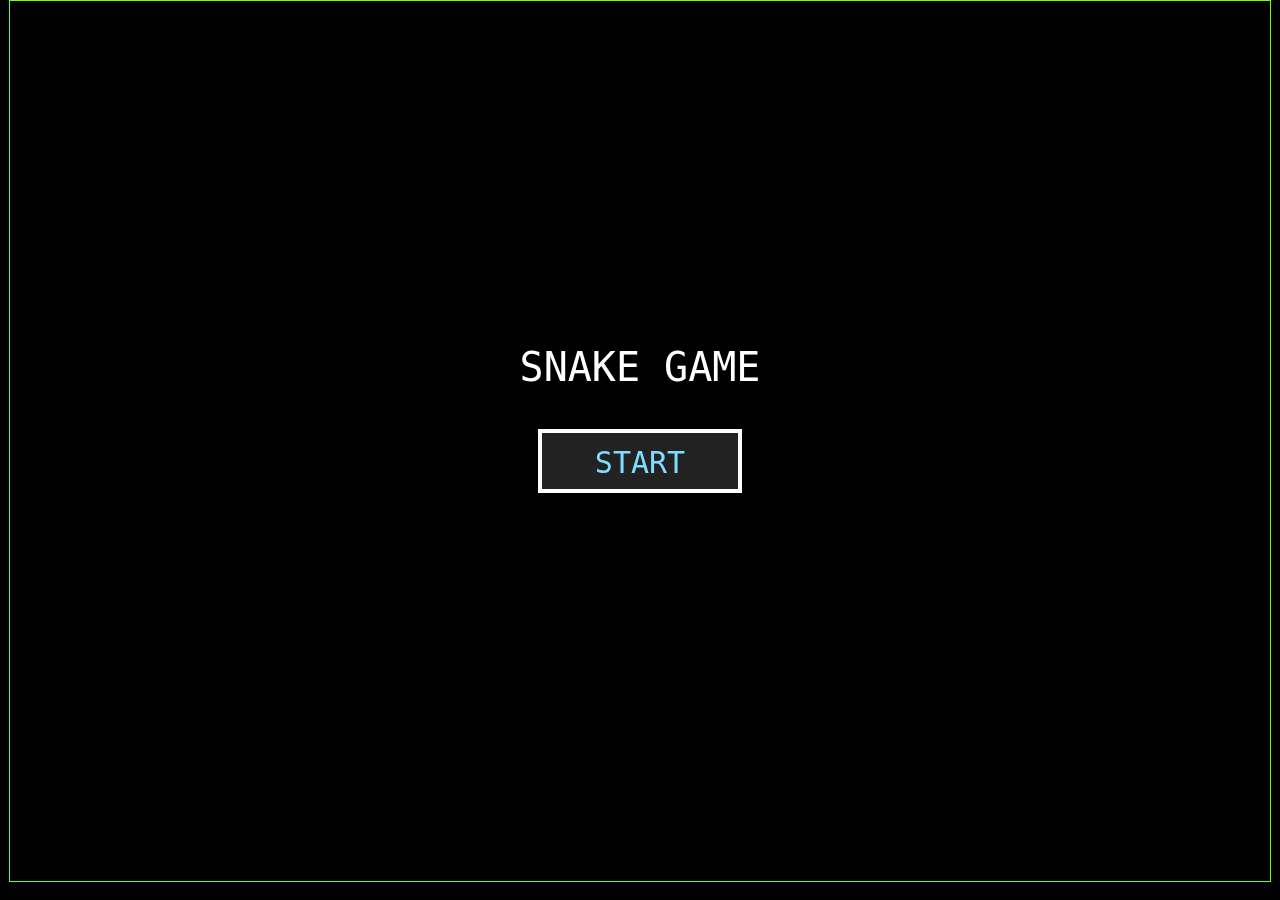
<file: index.html>
<html lang="en">
<head>
    <meta charset="UTF-8">
    <meta name="viewport" content="width=device-width, initial-scale=1.0">
    <title>Snake Game</title>
    <link rel="stylesheet" href="style.css">
</head>
<body>
    <canvas id="canvas"></canvas>
    <script src="script.js"></script>
</body>
</html>
</file>
<file: style.css>
body {
    margin: 0;
    padding: 0;
    background-color: #000000;
}
canvas {
    border: 1px solid #71ff04;
    overflow: hidden;
    display: block;
    margin: 0 auto;
}
</file>
